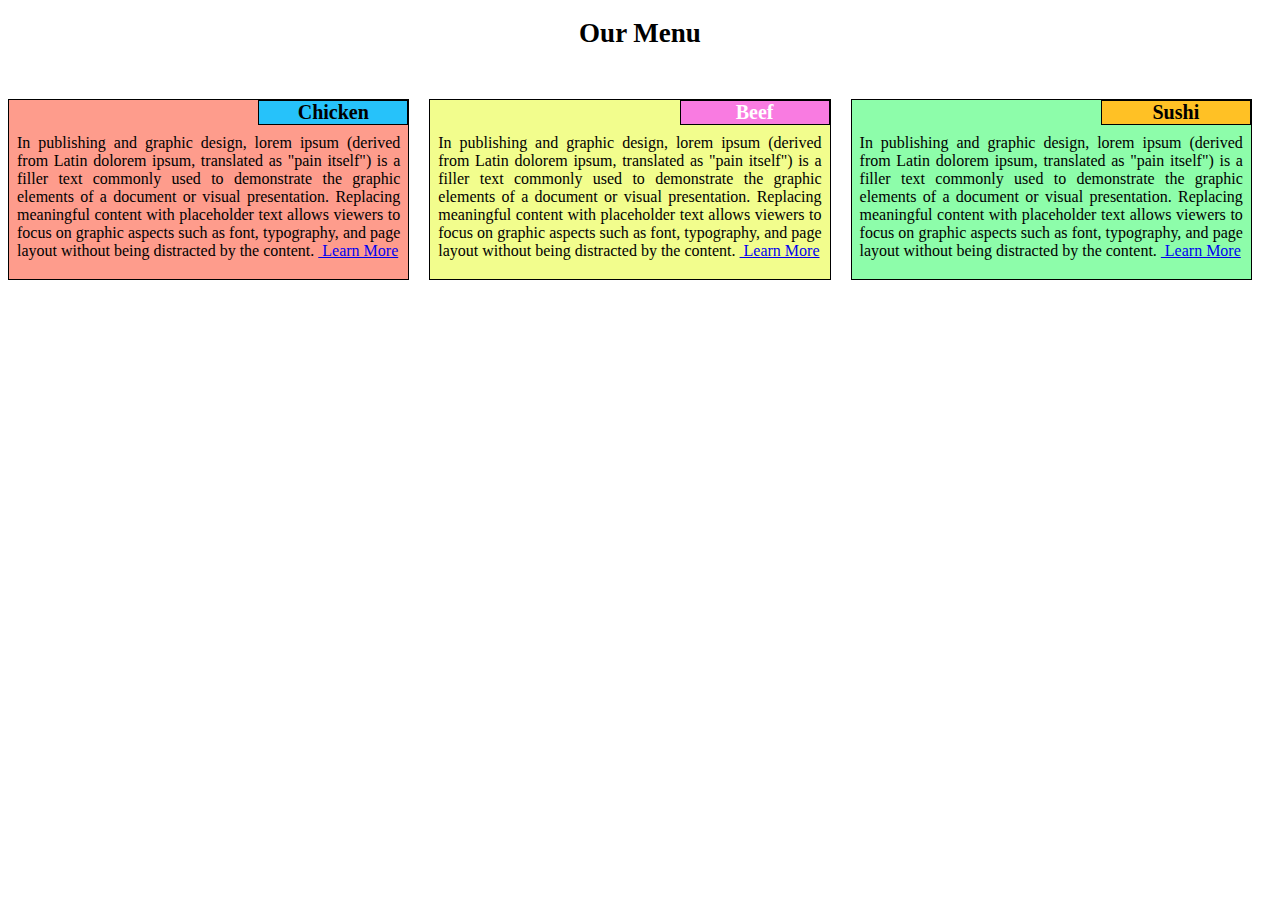
<file: mod2_solution/index.html>
<!DOCTYPE html>
<html>
<head>
<link rel="stylesheet" href="styles.css">
<meta charset="utf-8">
<meta name="viewport" content="width=device-width, initial-scale=1">
<title>Module-2 | Solution | HTML, CSS and Javascript for Web Developers</title>
</head>
<body>
<h1>Our Menu</h1>
<div class="row">
	<div class="col-lg-4 col-md-6 sx-12">
	<div class="section1">
		<span id="box1">Chicken</span>
		<p>In publishing and graphic design, lorem ipsum (derived from Latin dolorem ipsum, translated as "pain itself") is a filler text commonly used to demonstrate the graphic elements of a document or visual presentation. Replacing meaningful content with placeholder text allows viewers to focus on graphic aspects such as font, typography, and page layout without being distracted by the content. <a href='https://en.wikipedia.org/wiki/Lorem_ipsum' target='blank' title='Reference'>&nbsp;Learn&nbsp;More</a></p>
		</div>
	</div>
<div class="col-lg-4 col-md-6 sx-12">
	<div class="section2">
	<span id="box2">Beef</span>
	<p>In publishing and graphic design, lorem ipsum (derived from Latin dolorem ipsum, translated as "pain itself") is a filler text commonly used to demonstrate the graphic elements of a document or visual presentation. Replacing meaningful content with placeholder text allows viewers to focus on graphic aspects such as font, typography, and page layout without being distracted by the content. <a href='https://en.wikipedia.org/wiki/Lorem_ipsum' target='_blank' title="Reference">&nbsp;Learn&nbsp;More</a>
	</p>
	</div>
</div>

<div class="col-lg-4 col-md-12 sx-12">
	<div class="section3">
		<span id="box3">Sushi</span>
		<p>In publishing and graphic design, lorem ipsum (derived from Latin dolorem ipsum, translated as "pain itself") is a filler text commonly used to demonstrate the graphic elements of a document or visual presentation. Replacing meaningful content with placeholder text allows viewers to focus on graphic aspects such as font, typography, and page layout without being distracted by the content. <a href='https://en.wikipedia.org/wiki/Lorem_ipsum' target='blank' title='Reference'>&nbsp;Learn&nbsp;More</a></p>
		</div> 
	</div>
</div>

</body>
</html>
</file>
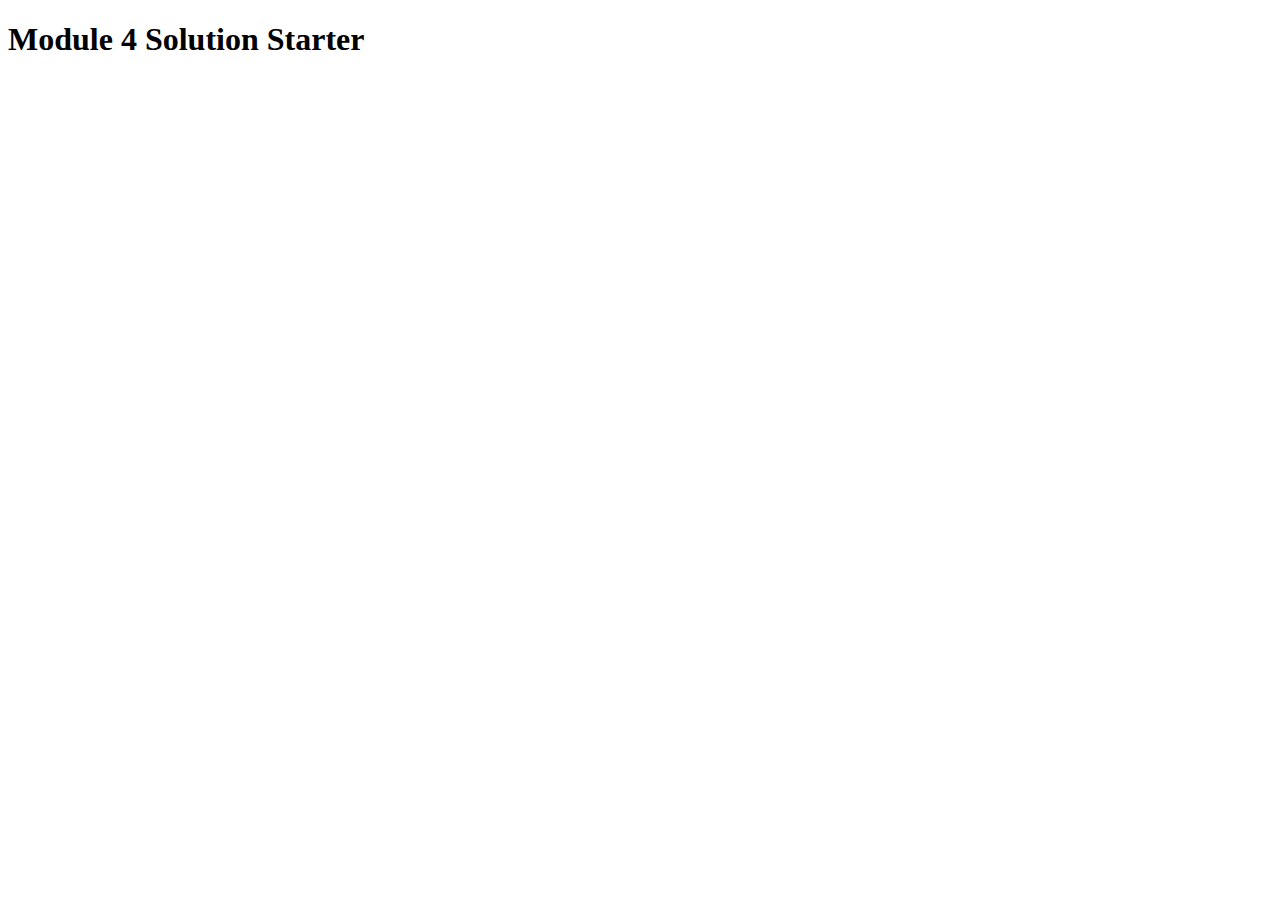
<file: module4-solution/index.html>
<!DOCTYPE html>
<html>
<head>
  <meta charset="utf-8">
  <title>Module-4 | Solution | HTML, CSS and Javascript for Web Developers</title>
  <script src="SpeakHello.js"></script>
  <script src="SpeakGoodBye.js"></script>
  <script src="script.js"></script>
</head>
<body>
  <h1>Module 4 Solution Starter</h1>
</body>
</html>
</file>
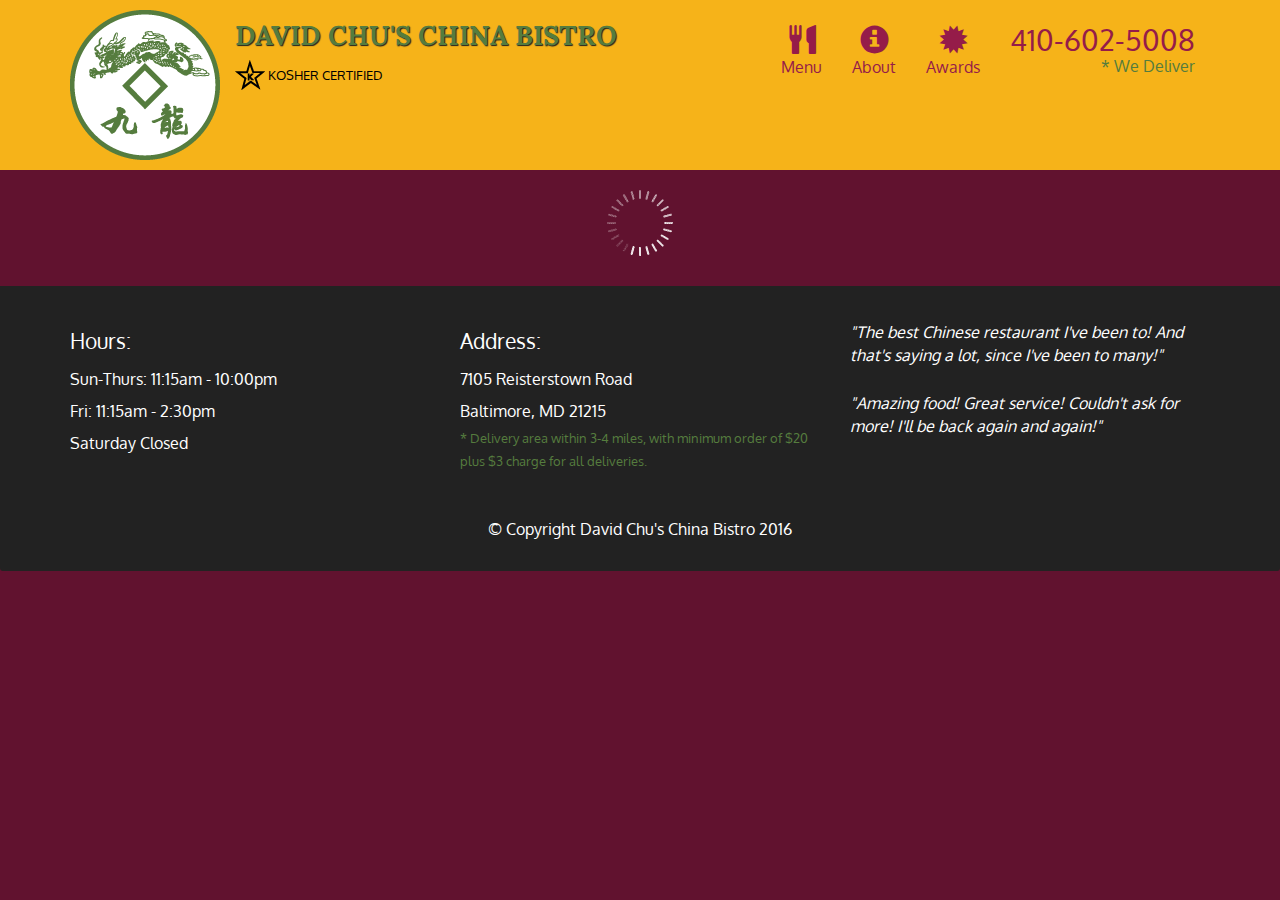
<file: module5-solution/index.html>
<!doctype html>
<html lang="en">

<head>
    <meta charset="utf-8">
    <meta http-equiv="X-UA-Compatible" content="IE=edge">
    <meta name="viewport" content="width=device-width, initial-scale=1">
    <title>David Chu's China Bistro</title>
    <link rel="stylesheet" href="css/bootstrap.min.css">
    <link rel="stylesheet" href="css/styles.css">
    <link href='https://fonts.googleapis.com/css?family=Oxygen:400,300,700' rel='stylesheet' type='text/css'>
    <link href='https://fonts.googleapis.com/css?family=Lora' rel='stylesheet' type='text/css'>
</head>

<body>
    <header>
        <nav id="header-nav" class="navbar navbar-default">
            <div class="container">
                <div class="navbar-header">
                    <a href="index.html" class="pull-left visible-md visible-lg">
                        <div id="logo-img" alt="Logo image"></div>
                    </a>
                    <div class="navbar-brand">
                        <a href="index.html"><h1>David Chu's China Bistro</h1></a>
                        <p>
                            <img src="images/star-k-logo.png" alt="Kosher certification">
                            <span>Kosher Certified</span>
                        </p>
                    </div>
                    <button id="navbarToggle" type="button" class="navbar-toggle collapsed" data-toggle="collapse" data-target="#collapsable-nav" aria-expanded="false">
                        <span class="sr-only">Toggle navigation</span>
                        <span class="icon-bar"></span>
                        <span class="icon-bar"></span>
                        <span class="icon-bar"></span>
                    </button>
                </div>
                <div id="collapsable-nav" class="collapse navbar-collapse">
                    <ul id="nav-list" class="nav navbar-nav navbar-right">
                        <li id="navHomeButton" class="visible-xs active">
                            <a href="index.html">
                                <span class="glyphicon glyphicon-home"></span> Home</a>
                        </li>
                        <li id="navMenuButton">
                            <a href="#" onclick="$dc.loadMenuCategories();">
                                <span class="glyphicon glyphicon-cutlery"></span>
                                <br class="hidden-xs"> Menu</a>
                        </li>
                        <li>
                            <a href="#">
                                <span class="glyphicon glyphicon-info-sign"></span>
                                <br class="hidden-xs"> About</a>
                        </li>
                        <li>
                            <a href="#">
                                <span class="glyphicon glyphicon-certificate"></span>
                                <br class="hidden-xs"> Awards</a>
                        </li>
                        <li id="phone" class="hidden-xs">
                            <a href="tel:410-602-5008">
                                <span>410-602-5008</span></a>
                            <div>* We Deliver</div>
                        </li>
                    </ul>
                    <!-- #nav-list -->
                </div>
                <!-- .collapse .navbar-collapse -->
            </div>
            <!-- .container -->
        </nav>
        <!-- #header-nav -->
    </header>
    <div id="call-btn" class="visible-xs">
        <a class="btn" href="tel:410-602-5008">
            <span class="glyphicon glyphicon-earphone"></span> 410-602-5008
        </a>
    </div>
    <div id="xs-deliver" class="text-center visible-xs">* We Deliver</div>
    <div id="main-content" class="container"></div>
    <footer class="panel-footer">
        <div class="container">
            <div class="row">
                <section id="hours" class="col-sm-4">
                    <span>Hours:</span>
                    <br> Sun-Thurs: 11:15am - 10:00pm
                    <br> Fri: 11:15am - 2:30pm
                    <br> Saturday Closed
                    <hr class="visible-xs">
                </section>
                <section id="address" class="col-sm-4">
                    <span>Address:</span>
                    <br> 7105 Reisterstown Road
                    <br> Baltimore, MD 21215
                    <p>* Delivery area within 3-4 miles, with minimum order of $20 plus $3 charge for all deliveries.</p>
                    <hr class="visible-xs">
                </section>
                <section id="testimonials" class="col-sm-4">
                    <p>"The best Chinese restaurant I've been to! And that's saying a lot, since I've been to many!"</p>
                    <p>"Amazing food! Great service! Couldn't ask for more! I'll be back again and again!"</p>
                </section>
            </div>
            <div class="text-center">&copy; Copyright David Chu's China Bistro 2016</div>
        </div>
    </footer>
    <!-- jQuery (Bootstrap JS plugins depend on it) -->
    <script src="js/jquery-2.1.4.min.js"></script>
    <script src="js/bootstrap.min.js"></script>
    <script src="js/ajax-utils.js"></script>
    <script src="js/script.js"></script>
</body>

</html>
</file>
<file: mod2_solution/styles.css>
* {
	box-sizing: border-box;
}
h1 {
	font-size: 27px;
	font-family: Georgia serif;
	text-align: center;
	color: rgb(0, 0, 0);
	margin-bottom: 30px;
}
p {
	padding: 15px 5px 0px 5px;
	font-family: Georgia sans-serif;
	font-size: 16px;
	position: relative;
}

.section1 {
	background-color: #FE9C8C;
	border: 1px solid black;
	margin-top: 20px;
	margin-right: 20px;
	padding: 3px;
	text-align: justify;
	position: relative;
}
.section2 {
	background-color: #F2FD8D;
	border: 1px solid black;
	margin-top: 20px;
	margin-right: 20px;
	padding: 3px;
	text-align: justify;
	position: relative;
}
.section3 {
	background-color: #8DFDAA;
	border: 1px solid black;
	margin-top: 20px;
	margin-right: 20px;
	padding: 3px;
	text-align: justify;
	position: relative;
}

span {
	font-size: 20px;
	width: 150px;
	border: 1px solid black;
	font-weight: bold;
	text-align: center;
	float: right; top: 0; right: 0; margin: 0;
	position: absolute;
}

#box1 {
	background-color: #26C2FA;
	color: black;
}

#box2 {
	background-color: #F97BE1;
	color: white;
}

#box3 {
	background-color: #FFC125;
	color: black;
}

.row {
	width: 100%
}

/* Desktop PC view */

@media (min-width: 992px) {
	.col-lg-4 {
		width: 33.33%;
		float: left;
	}
}

/* Tablet PC view */

@media (min-width: 768px) and (max-width: 991px) {
.col-md-6 {
	width: 50%;
	float: left
	}
.col-md-12 {
	width: 100%;
	float: left;
	}
}

/* Cell phone view */

@media (max-width: 767px) {
	.col-sx-12 {
		width: 100%;
		float: left


	}
}
</file>
<file: module5-solution/css/styles.css>
body {
    font-size: 16px;
    color: #fff;
    background-color: #61122f;
    font-family: 'Oxygen', sans-serif;
}


/** HEADER **/

#header-nav {
    background-color: #f6b319;
    border-radius: 0;
    border: 0;
}

#logo-img {
    background: url('../images/restaurant-logo_large.png') no-repeat;
    width: 150px;
    height: 150px;
    margin: 10px 15px 10px 0;
}

.navbar-brand {
    padding-top: 25px;
}

.navbar-brand h1 {
    /* Restaurant name */
    font-family: 'Lora', serif;
    color: #557c3e;
    font-size: 1.5em;
    text-transform: uppercase;
    font-weight: bold;
    text-shadow: 1px 1px 1px #222;
    margin-top: 0;
    margin-bottom: 0;
    line-height: .75;
}

.navbar-brand a:hover,
.navbar-brand a:focus {
    text-decoration: none;
}

.navbar-brand p {
    /* Kosher cert */
    color: #000;
    text-transform: uppercase;
    font-size: .7em;
    margin-top: 15px;
}

.navbar-brand p span {
    /* Star-K */
    vertical-align: middle;
}

#nav-list {
    margin-top: 10px;
}

#nav-list a {
    color: #951C49;
    text-align: center;
}

#nav-list a:hover {
    background: #E7E7E7;
}

#nav-list a span {
    font-size: 1.8em;
}

#phone {
    margin-top: 5px;
}

#phone a {
    /* Phone number */
    text-align: right;
    padding-bottom: 0;
}

#phone div {
    /* We Deliver */
    color: #557c3e;
    text-align: right;
    padding-right: 15px;
}

.navbar-header button.navbar-toggle,
.navbar-header .icon-bar {
    border: 1px solid #61122f;
}

.navbar-header button.navbar-toggle {
    clear: both;
    margin-top: -30px;
}


/* END HEADER */


/* FOOTER */

.panel-footer {
    margin-top: 30px;
    padding-top: 35px;
    padding-bottom: 30px;
    background-color: #222;
    border-top: 0;
}

.panel-footer div.row {
    margin-bottom: 35px;
}

#hours,
#address {
    line-height: 2;
}

#hours > span,
#address > span {
    font-size: 1.3em;
}

#address p {
    color: #557c3e;
    font-size: .8em;
    line-height: 1.8;
}

#testimonials {
    font-style: italic;
}

#testimonials p:nth-child(2) {
    margin-top: 25px;
}


/* END FOOTER */


/* HOME PAGE */

.container .jumbotron {
    box-shadow: 0 0 50px #3F0C1F;
    border: 2px solid #3F0C1F;
}

#menu-tile,
#specials-tile,
#map-tile {
    height: 250px;
    width: 100%;
    margin-bottom: 15px;
    position: relative;
    border: 2px solid #3F0C1F;
    overflow: hidden;
}

#menu-tile:hover,
#specials-tile:hover,
#map-tile:hover {
    box-shadow: 0 1px 5px 1px #cccccc;
}

#menu-tile {
    background: url('../images/menu-tile.jpg') no-repeat;
    background-position: center;
}

#specials-tile {
    background: url('../images/specials-tile.jpg') no-repeat;
    background-position: center;
}

#menu-tile span,
#specials-tile span,
#map-tile span {
    position: absolute;
    bottom: 0;
    right: 0;
    width: 100%;
    text-align: center;
    font-size: 1.6em;
    text-transform: uppercase;
    background-color: #000;
    color: #fff;
    opacity: .8;
}


/* END HOME PAGE */


/* MENU CATEGORIES PAGE */

.category-tile {
    position: relative;
    border: 2px solid #3F0C1F;
    overflow: hidden;
    width: 200px;
    height: 200px;
    margin: 0 auto 15px;
}

.category-tile span {
    position: absolute;
    bottom: 0;
    right: 0;
    width: 100%;
    text-align: center;
    font-size: 1.2em;
    text-transform: uppercase;
    background-color: #000;
    color: #fff;
    opacity: .8;
}

.category-tile:hover {
    box-shadow: 0 1px 5px 1px #cccccc;
}

#menu-categories-title + div {
    margin-bottom: 50px;
}


/* END MENU CATEGORIES PAGE */


/* SINGLE CATEGORY PAGE */

.menu-item-tile {
    margin-bottom: 25px;
}

.menu-item-tile hr {
    width: 80%;
}

.menu-item-tile .menu-item-price {
    font-size: 1.1em;
    text-align: right;
    margin-top: -15px;
    margin-right: -15px;
}

.menu-item-tile .menu-item-price span {
    font-size: .6em;
}

.menu-item-photo {
    position: relative;
    border: 2px solid #3F0C1F;
    overflow: hidden;
    padding: 0;
    margin-right: -15px;
    margin-left: auto;
    margin-bottom: 20px;
    max-width: 250px;
}

.menu-item-photo div {
    position: absolute;
    bottom: 0;
    right: 0;
    width: 80px;
    background-color: #557c3e;
    text-align: center;
}

.menu-item-description {
    padding-right: 30px;
}

h3.menu-item-title {
    margin: 0 0 10px;
}

.menu-item-details {
    font-size: .9em;
    font-style: italic;
}


/* END SINGLE CATEGORY PAGE */


/********** Large devices only **********/

@media (min-width: 1200px) {
    .container .jumbotron {
        background: url('../images/jumbotron_1200.jpg') no-repeat;
        height: 675px;
    }
}


/********** Medium devices only **********/

@media (min-width: 992px) and (max-width: 1199px) {
    /* Header */
    #logo-img {
        background: url('../images/restaurant-logo_medium.png') no-repeat;
        width: 100px;
        height: 100px;
        margin: 5px 5px 5px 0;
    }
    /* End Header */
    /* Home Page */
    .container .jumbotron {
        background: url('../images/jumbotron_992.jpg') no-repeat;
        height: 558px;
    }
    /* End Home Page */
}


/********** Small devices only **********/

@media (min-width: 768px) and (max-width: 991px) {
    /* Home Page */
    .container .jumbotron {
        background: url('../images/jumbotron_768.jpg') no-repeat;
        height: 432px;
    }
    /* End Home Page */
}


/********** Extra small devices only **********/

@media (max-width: 767px) {
    /* Header */
    .navbar-brand {
        padding-top: 10px;
        height: 80px;
    }
    .navbar-brand h1 {
        /* Restaurant name */
        padding-top: 10px;
        font-size: 5vw;
        /* 1vw = 1% of viewport width */
    }
    .navbar-brand p {
        /* Kosher cert */
        font-size: .6em;
        margin-top: 12px;
    }
    .navbar-brand p img {
        /* Star-K */
        height: 20px;
    }
    #collapsable-nav a {
        /* Collapsed nav menu text */
        font-size: 1.2em;
    }
    #collapsable-nav a span {
        /* Collapsed nav menu glyph */
        font-size: 1em;
        margin-right: 5px;
    }
    #call-btn > a {
        font-size: 1.5em;
        display: block;
        margin: 0 20px;
        padding: 10px;
        border: 2px solid #fff;
        background-color: #f6b319;
        color: #951c49;
    }
    #xs-deliver {
        margin-top: 5px;
        font-size: .7em;
        letter-spacing: .1em;
        text-transform: uppercase;
    }
    /* End Header */
    /* Footer */
    .panel-footer section {
        margin-bottom: 30px;
        text-align: center;
    }
    .panel-footer section:nth-child(3) {
        margin-bottom: 0;
        /* margin already exists on the whole row */
    }
    .panel-footer section hr {
        width: 50%;
    }
    /* End Footer */
    /* Home Page */
    .container .jumbotron {
        margin-top: 30px;
        padding: 0;
    }
    #menu-tile,
    #specials-tile {
        width: 360px;
        margin: 0 auto 15px;
    }
    .menu-item-photo {
        margin-right: auto;
    }
    .menu-item-tile .menu-item-price {
        text-align: center;
    }
    .menu-item-description {
        text-align: center;
        ;
    }
}


/********** Super extra small devices Only :-) (e.g., iPhone 4) **********/

@media (max-width: 479px) {
    /* Header */
    .navbar-brand h1 {
        /* Restaurant name */
        padding-top: 5px;
        font-size: 6vw;
    }
    /* End Header */
    /* Home page */
    #menu-tile,
    #specials-tile {
        width: 280px;
        margin: 0 auto 15px;
    }
    .col-xxs-12 {
        position: relative;
        min-height: 1px;
        padding-right: 15px;
        padding-left: 15px;
        float: left;
        width: 100%;
    }
}
</file>
